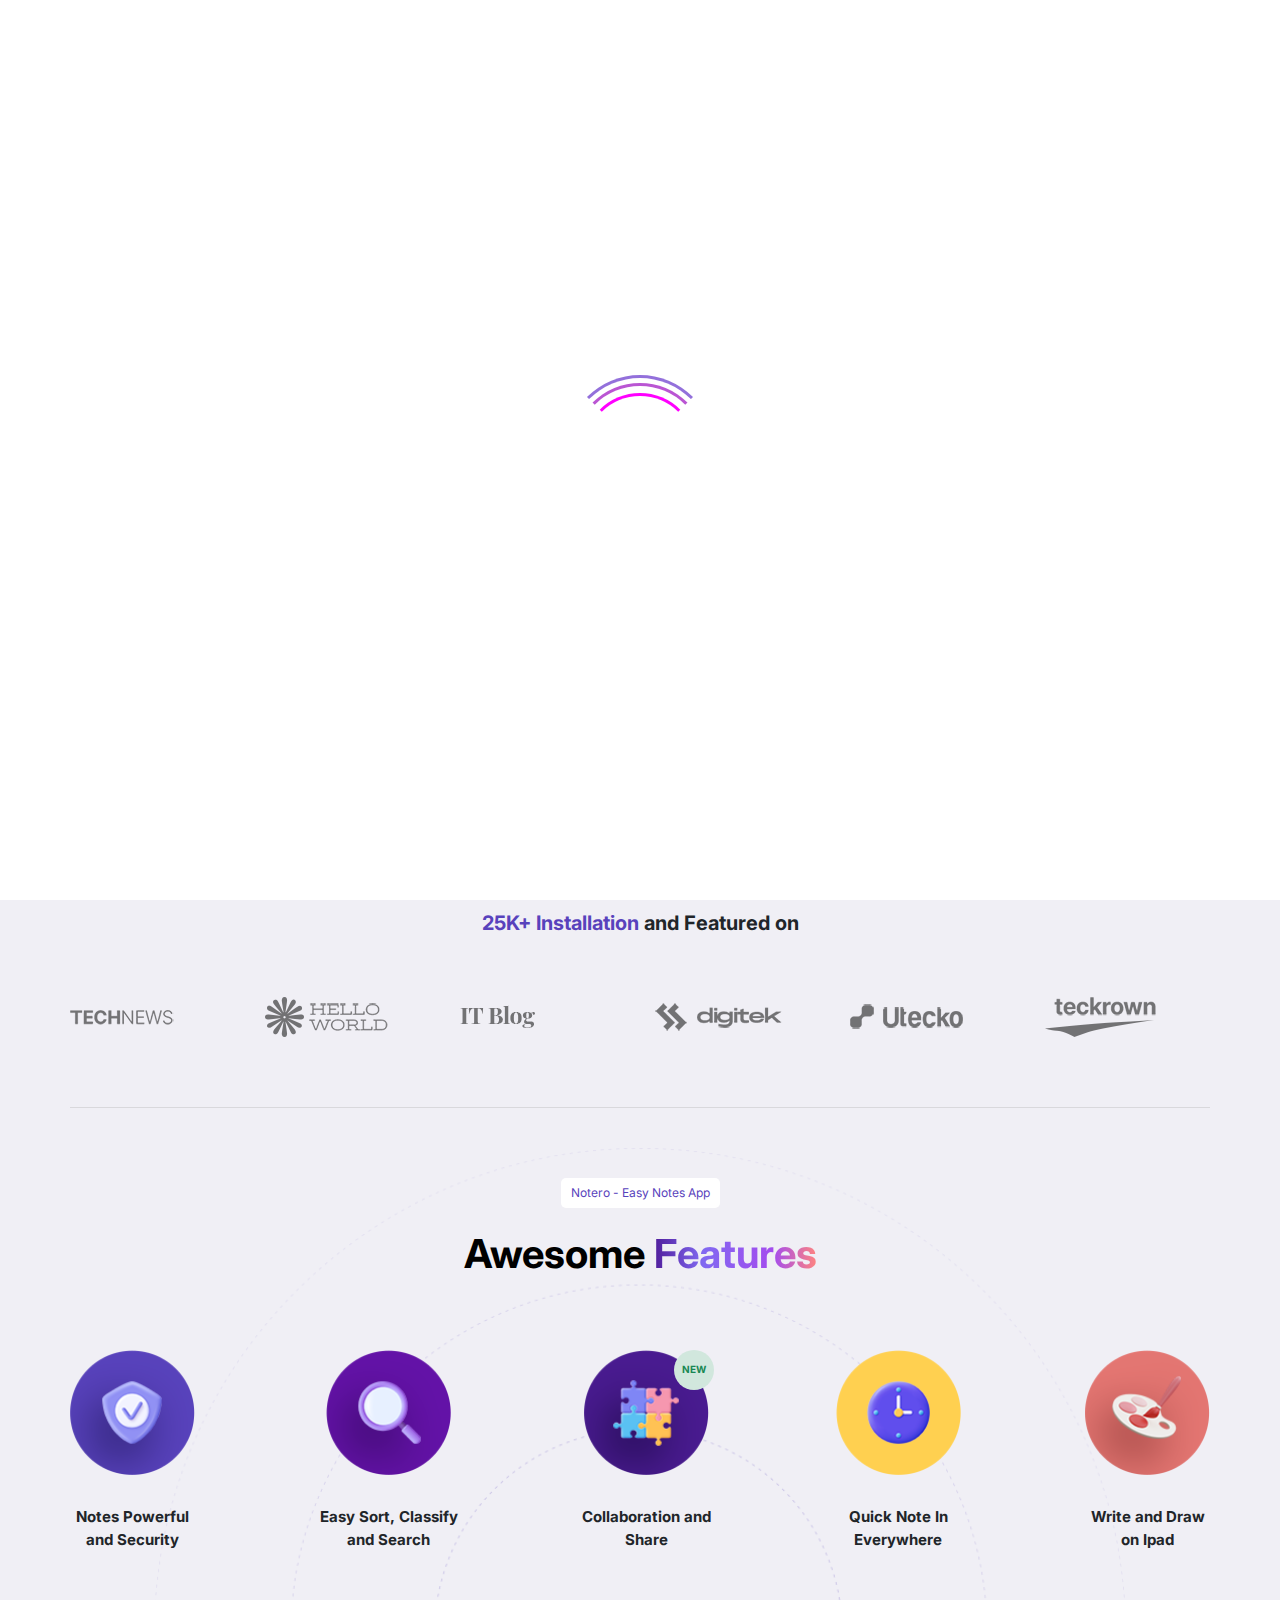
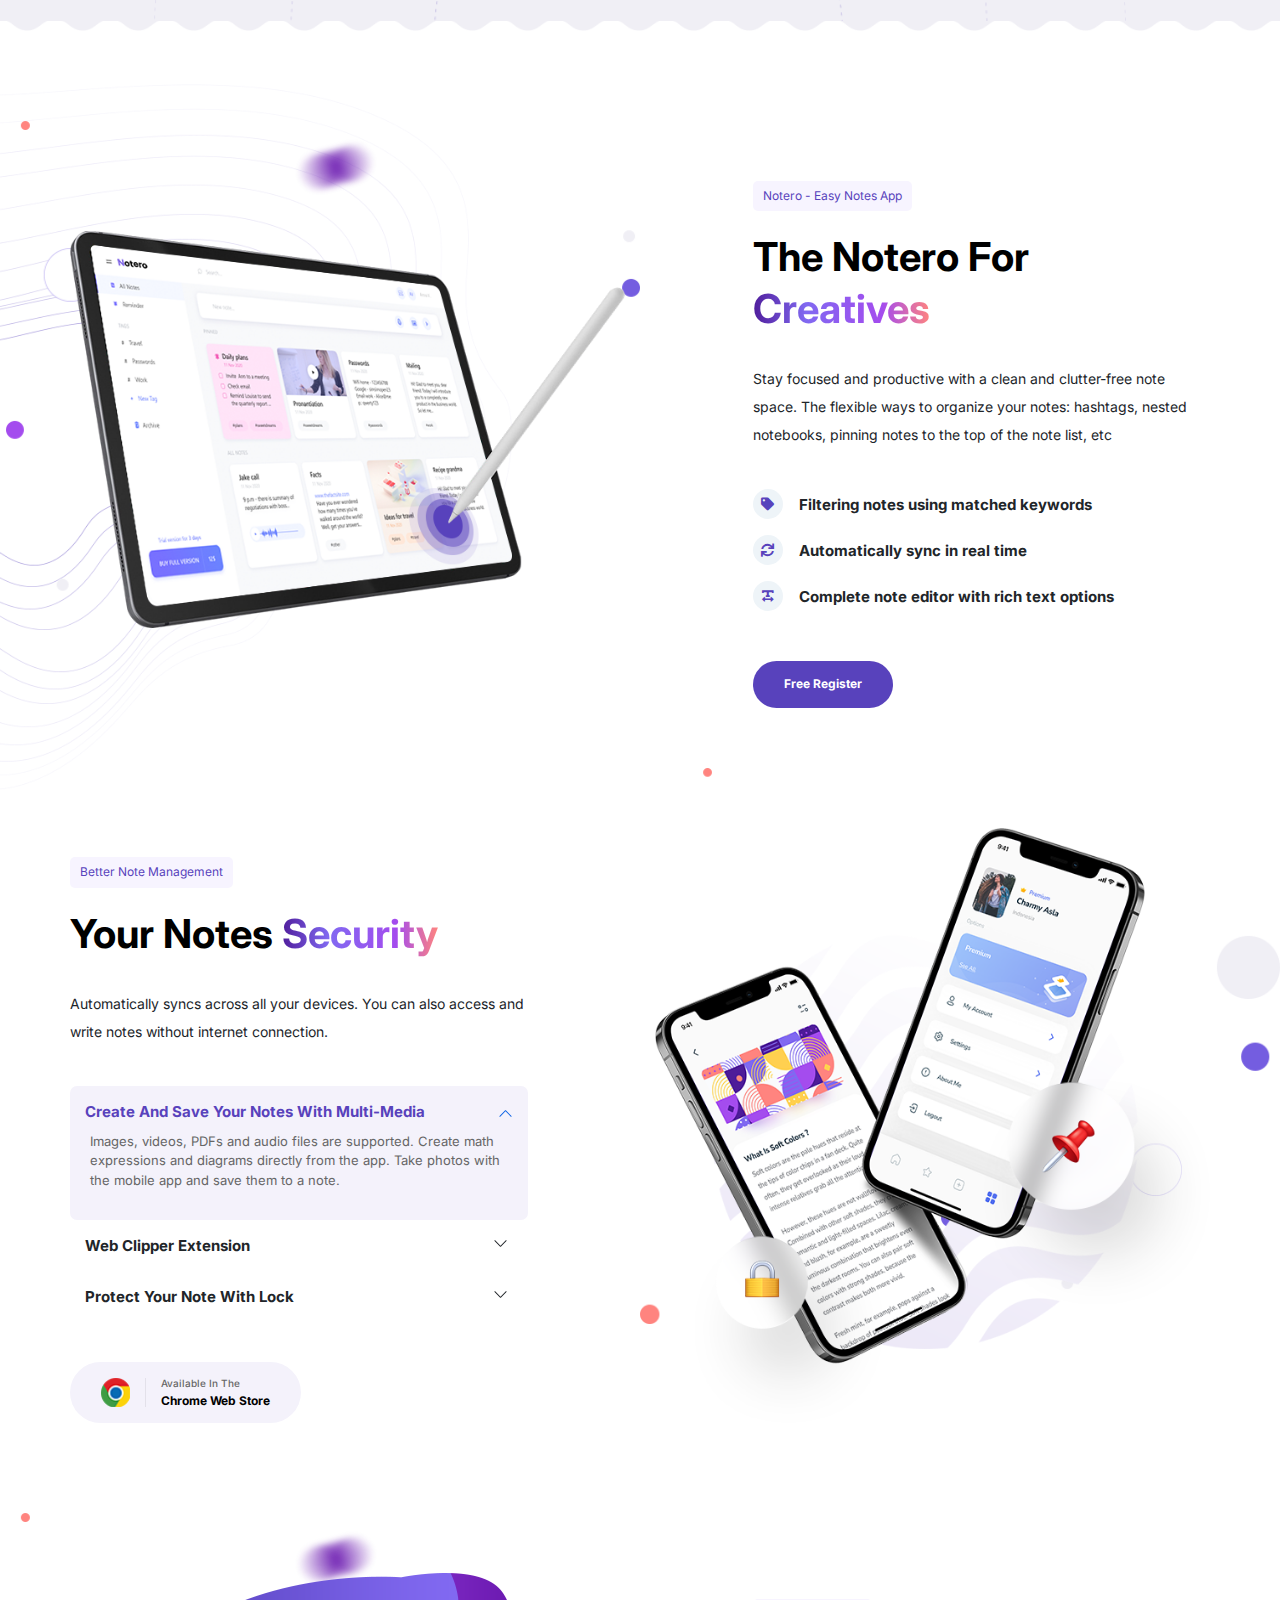
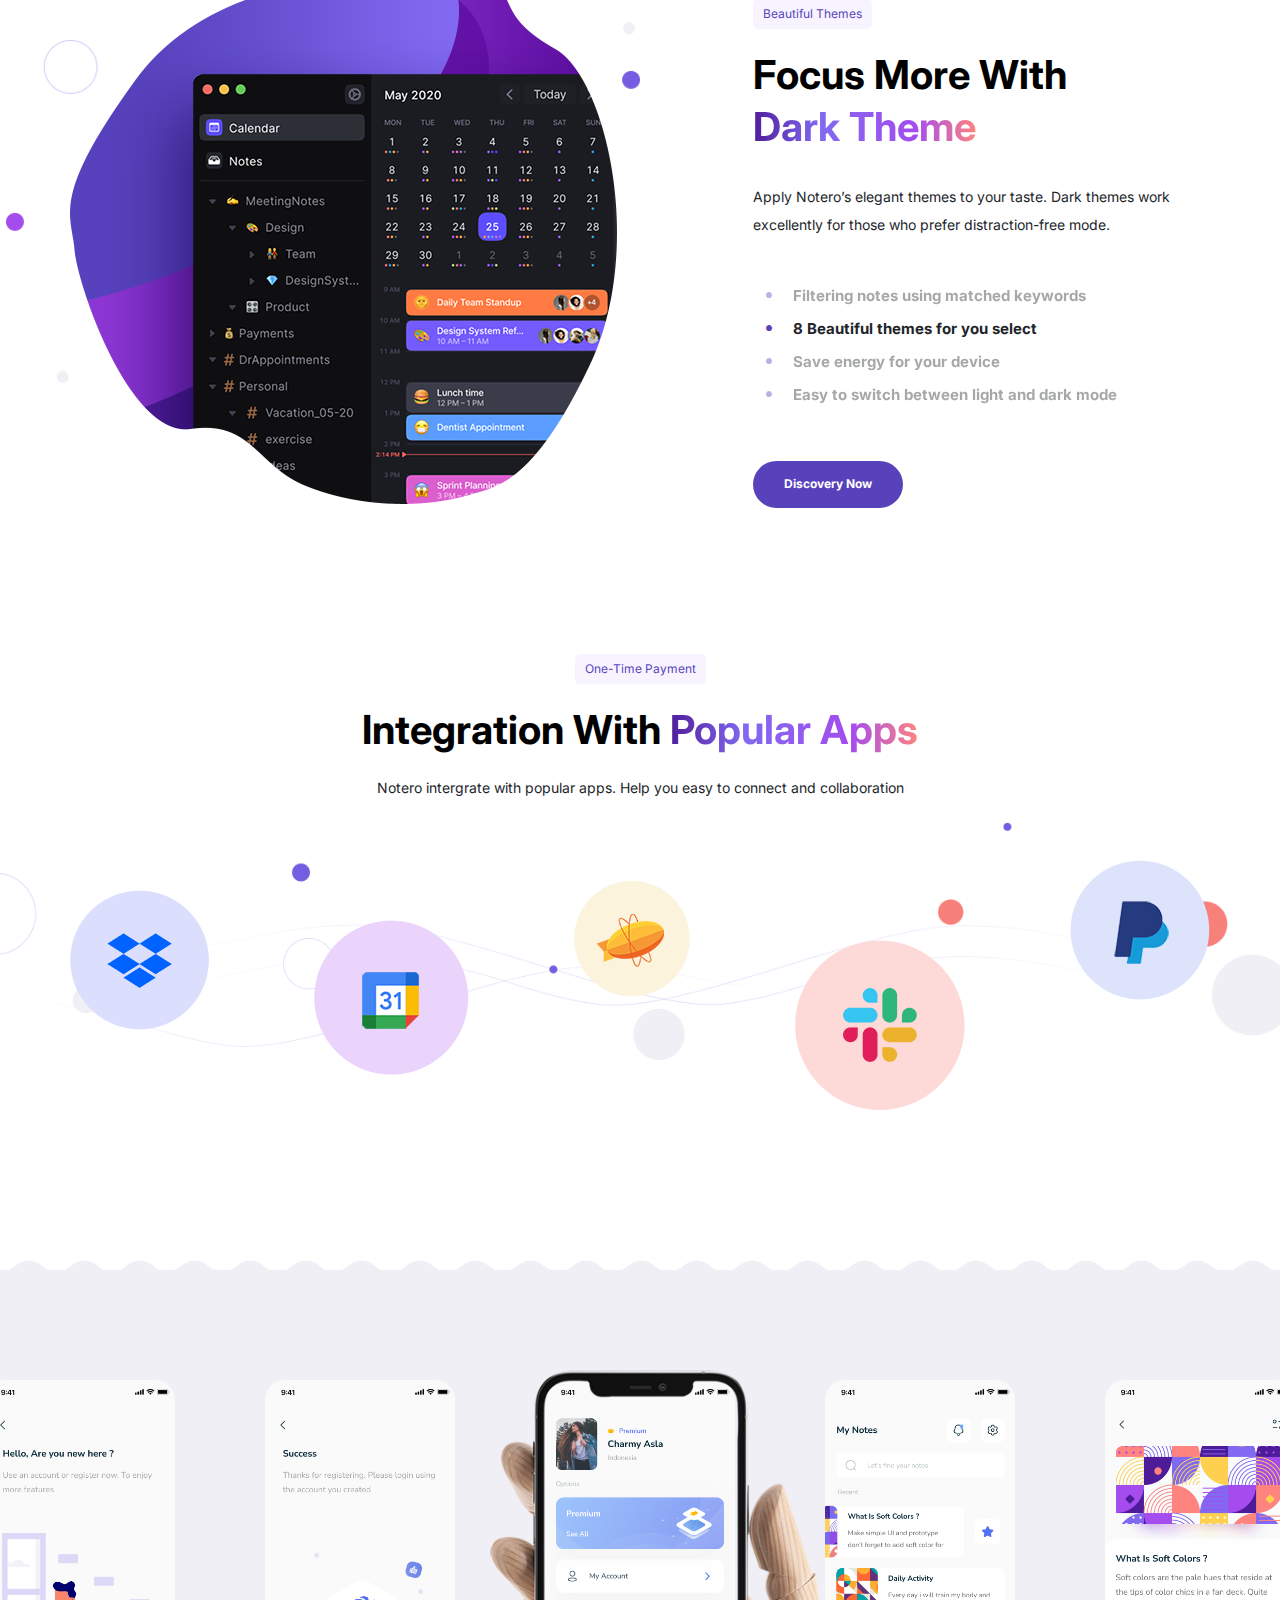
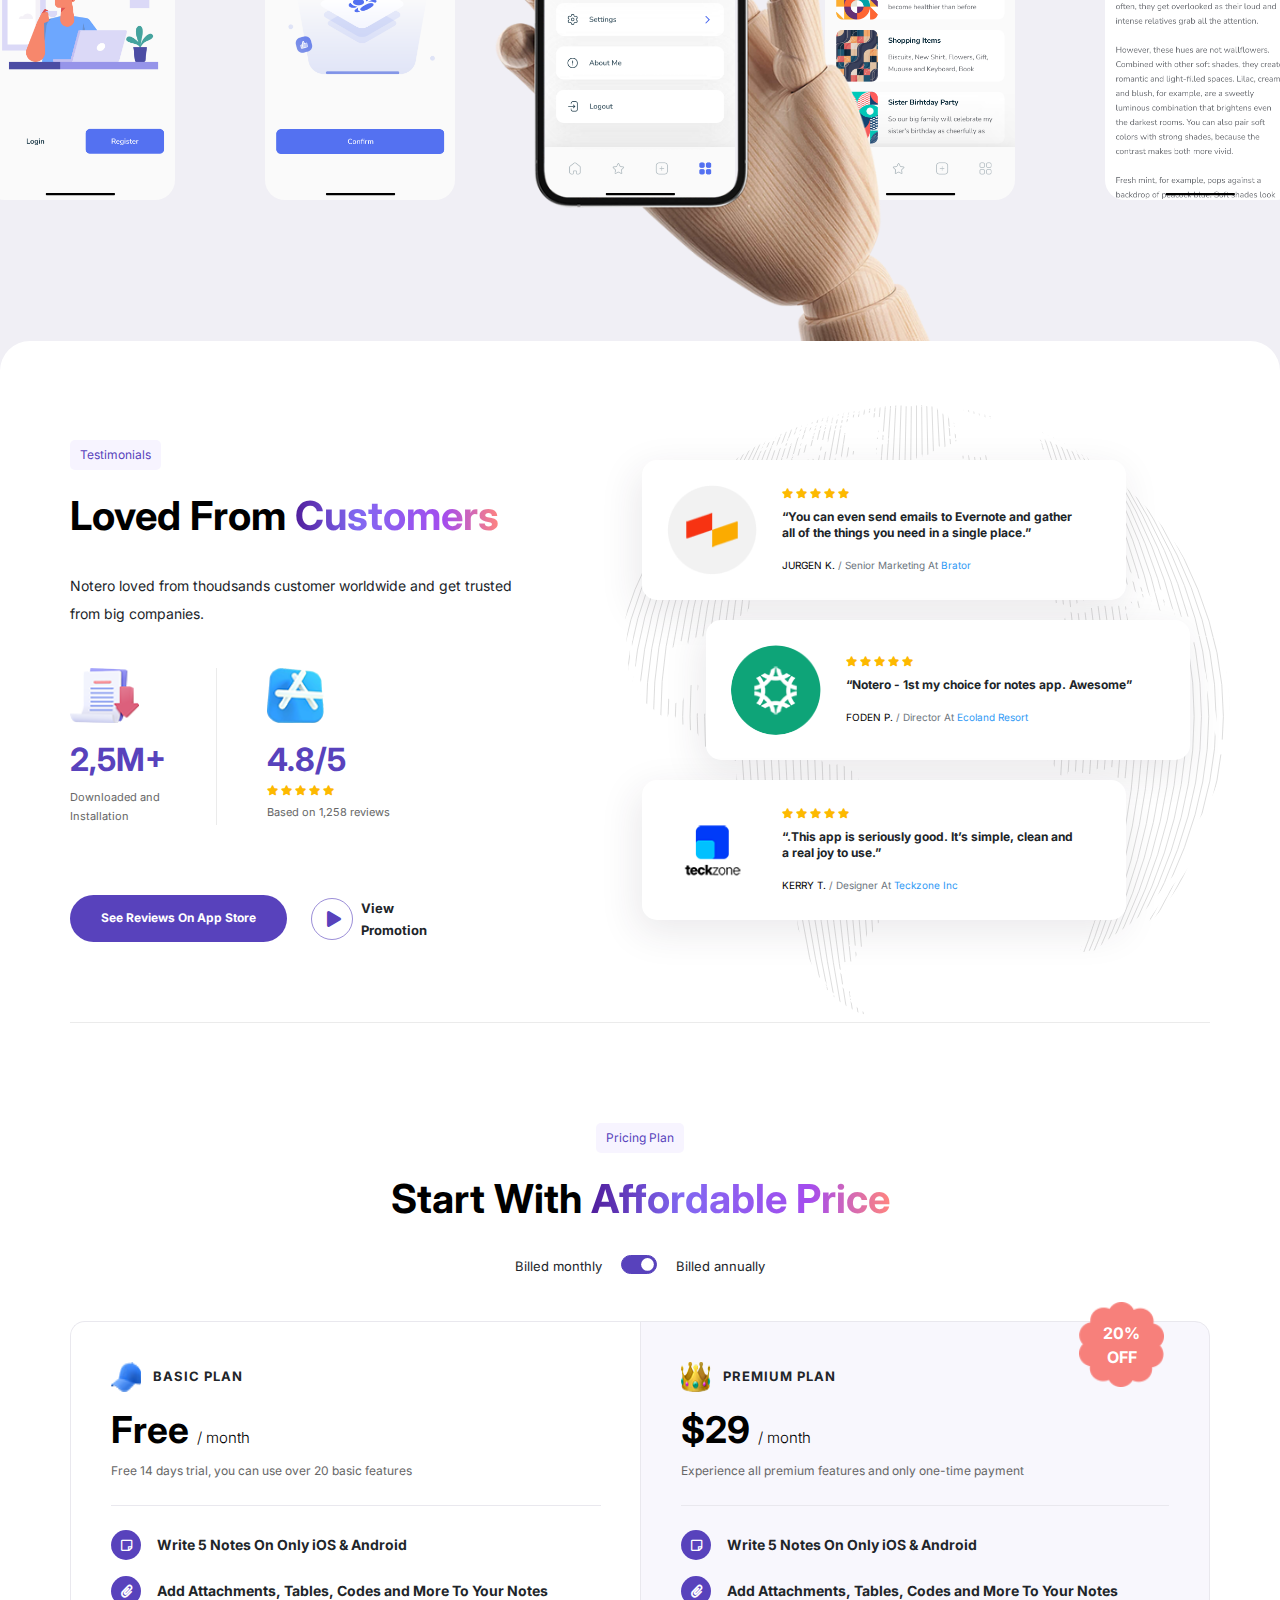
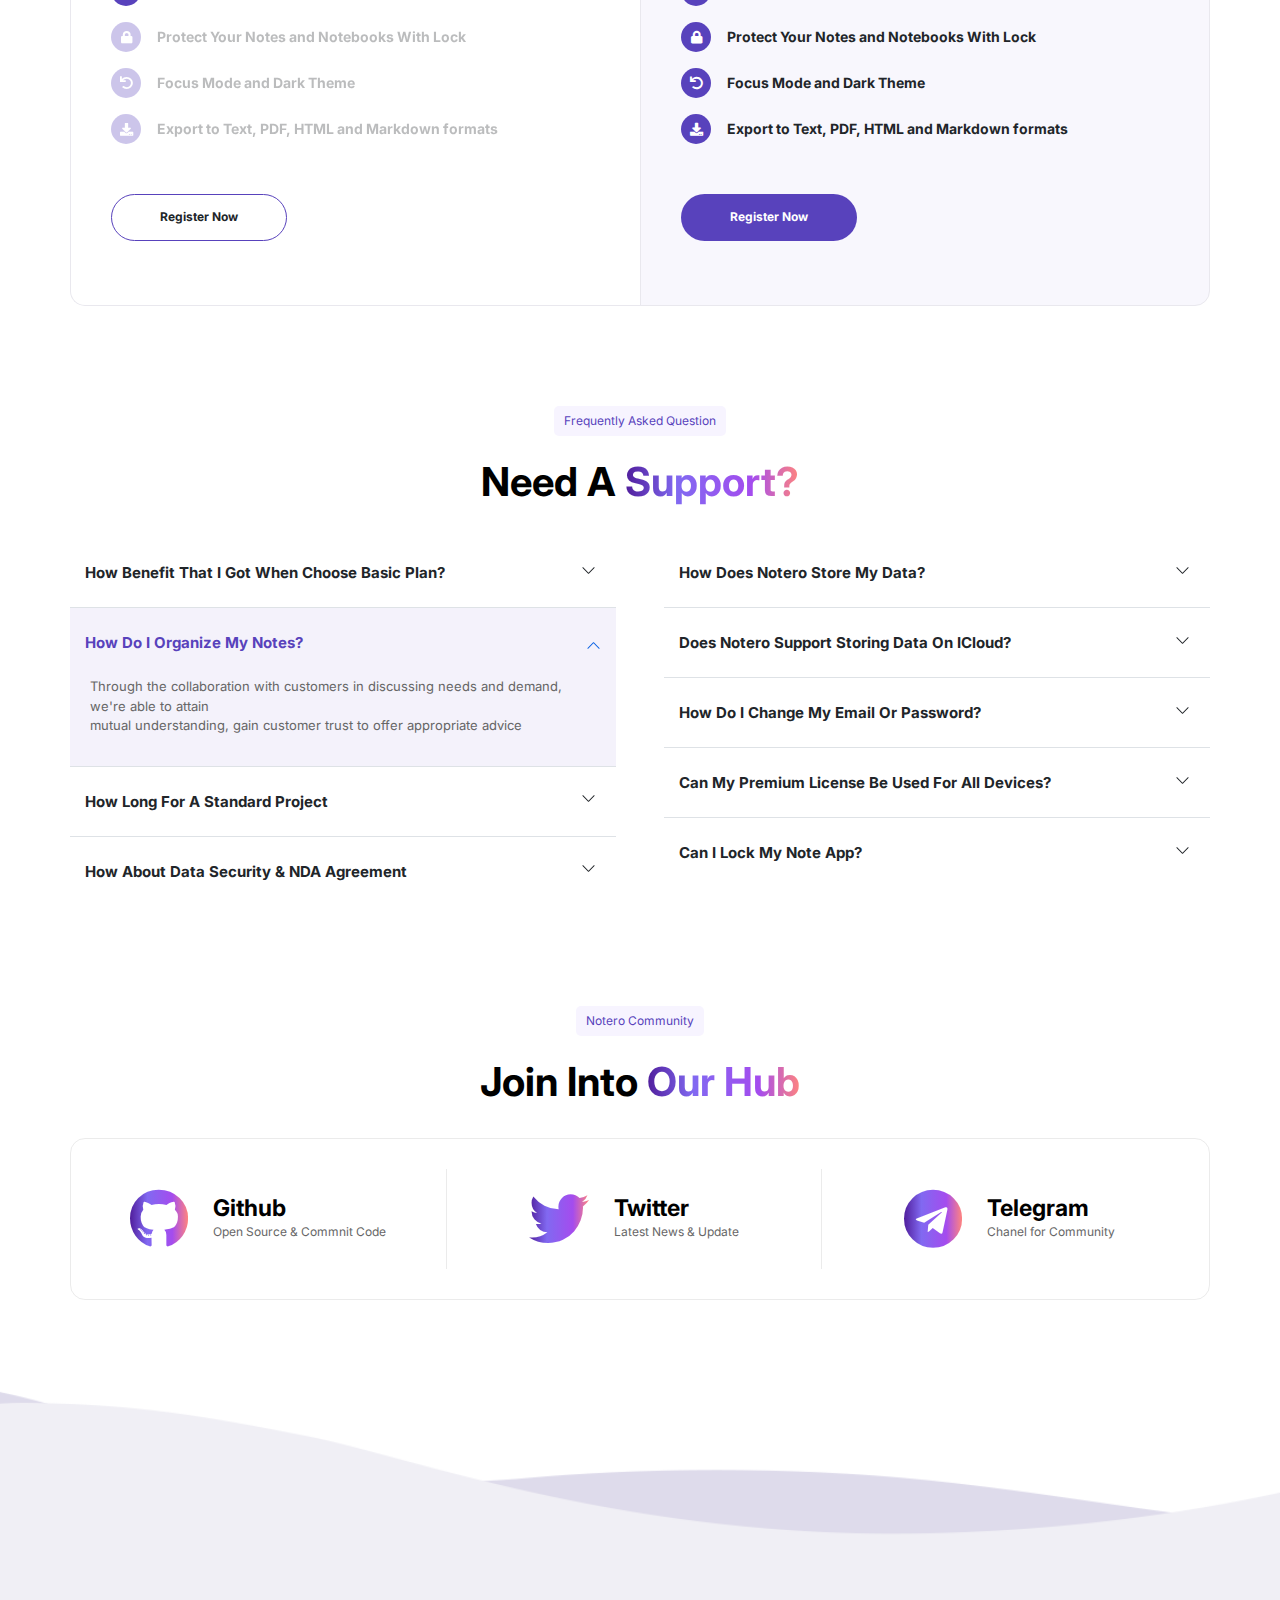
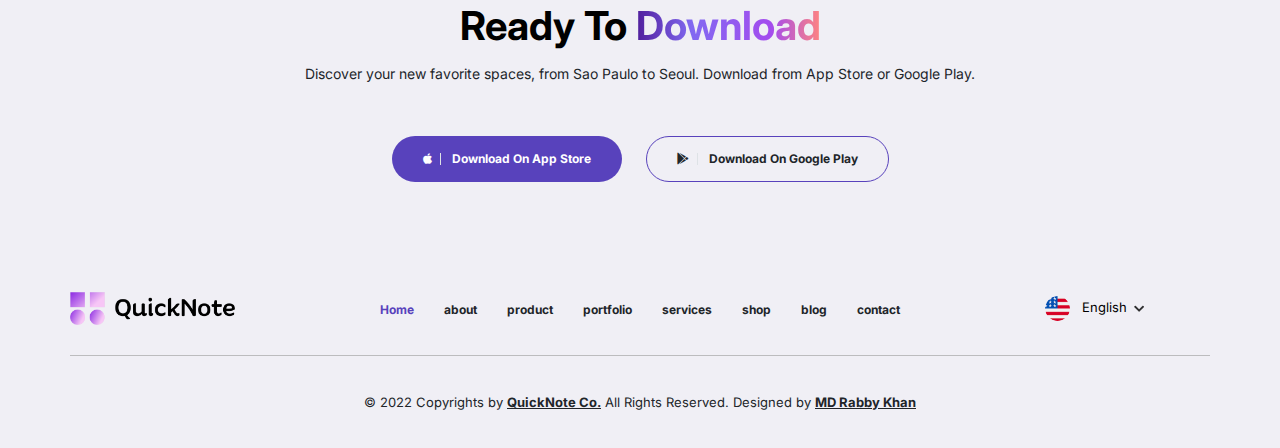
<file: index.html>
<!DOCTYPE html>
<html lang="en">

<head>
    <!-- Metas -->
    <meta charset="utf-8">
    <meta http-equiv="X-UA-Compatible" content="IE=edge" />
    <meta name="viewport" content="width=device-width, initial-scale=1, maximum-scale=1" />
    <meta name="keywords" content="HTML5 Template QuickNote Multi-Purpose themeforest" />
    <meta name="description" content="QuickNote - Multi-Purpose HTML5 Template" />
    <meta name="author" content="" />

    <!-- Title  -->
    <title>QuickNote</title>

    <!-- Favicon -->
    <link rel="shortcut icon" href="assets/img/fav.png" title="Favicon" sizes="16x16" />

    <!-- ====== bootstrap icons cdn ====== -->
    <link rel="stylesheet" href="https://cdn.jsdelivr.net/npm/bootstrap-icons@1.7.2/font/bootstrap-icons.css">

    <!-- bootstrap 5 -->
    <link rel="stylesheet" href="assets/css/lib/bootstrap.min.css">

    <!-- ====== font family ====== -->
    <link href="https://fonts.googleapis.com/css2?family=Inter:wght@100;200;300;400;500;600;700;800;900&display=swap" rel="stylesheet">

    <link rel="stylesheet" href="assets/css/lib/all.min.css" />
    <link rel="stylesheet" href="assets/css/lib/animate.css" />
    <link rel="stylesheet" href="assets/css/lib/jquery.fancybox.css" />
    <link rel="stylesheet" href="assets/css/lib/lity.css" />
    <link rel="stylesheet" href="assets/css/lib/swiper.min.css" />
    <!-- ====== global style ====== -->
    <link rel="stylesheet" href="assets/css/style.css" />
</head>

<body>

    <!-- ====== start loading page ====== -->
    <!-- <div id="preloader">
    </div> -->
    <!-- ---------- loader ---------- -->
    <!-- <div id="preloader">
        <div id="loading-wrapper" class="show">
            <div id="loading-text"> <img src="assets/img/fav.png" alt=""> </div>
            <div id="loading-content"></div>
        </div>
    </div> -->

    <div id="preloader">
        <div id="loader"></div>
    </div>

    <!-- ====== end loading page ====== -->

    <!-- ====== start top navbar ====== -->
    <div id="home" class="top-navbar style-4">
        <div class="container">
            <div class="content text-white">
                <span class="btn sm-butn bg-white py-0 px-2 me-2 fs-10px">
                    <small class="fs-10px">Special</small>
                </span>
                <img src="assets/img/icons/nav_icon/imoj_heart.png" alt="" class="icon-15">
                <span class="fs-10px op-6">Get </span>
                <small class="op-10 fs-10px">20% Discount</small>
                <span class="fs-10px op-6">Get for New Account</span>
                <a href="page-contact-5.html" class="fs-10px text-decoration-underline ms-2">Register Now</a>
            </div>
        </div>
    </div>
    <!-- ====== end top navbar ====== -->

    <!-- ====== start navbar ====== -->
    <nav class="navbar navbar-expand-lg navbar-light style-4">
        <div class="container">
            <a class="navbar-brand" href="index.html">
                <img src="assets/img/logo_lgr.png" alt="">
            </a>
            <button class="navbar-toggler" type="button" data-bs-toggle="collapse" data-bs-target="#navbarSupportedContent" aria-controls="navbarSupportedContent" aria-expanded="false" aria-label="Toggle navigation">
                <span class="navbar-toggler-icon"></span>
            </button>
            <div class="collapse navbar-collapse" id="navbarSupportedContent">
                <ul class="navbar-nav m-auto mb-2 mb-lg-0 text-uppercase">
                    <li class="nav-item">
                        <a class="nav-link active" href="#home">
                            Homes
                        </a>
                    </li>
                    
                    <li class="nav-item">
                        <a class="nav-link" href="#features">
                            Features
                        </a>
                    </li>

                    <li class="nav-item">
                        <a class="nav-link" href="#about">
                            About
                        </a>
                    </li>

                    <li class="nav-item">
                        <a class="nav-link" href="#demos">
                            Demos
                        </a>
                    </li>
                    <li class="nav-item">
                        <a class="nav-link" href="#pricing">
                            Pricing
                        </a>
                    </li>
                    <li class="nav-item">
                        <a class="nav-link" href="#ourhub">
                            <img src="assets/img/icons/nav_icon/price.png" alt="" class="icon-15 me-1">
                            Our Hub
                        </a>
                    </li>
                </ul>
                <div class="nav-side">
                    <div class="d-flex align-items-center">
                        <a href="#" class="search-icon me-4">
                            <i class="bi bi-person"></i>
                        </a>
                        <a href="page-contact-app.html" class="btn rounded-pill brd-gray hover-blue4 sm-butn fw-bold">
                            <span>Join QuickNote <i class="bi bi-arrow-right ms-1"></i> </span>
                        </a>
                    </div>
                </div>
            </div>
        </div>
    </nav>
    <!-- ====== end navbar ====== -->

    <!-- ====== start header ====== -->
    <header class="style-4">
        <div class="content">
            <div class="container">
                <div class="row gx-0">
                    <div class="col-lg-6">
                        <div class="info">
                            <small class="mb-50 title_small">Notero - Easy Notes App</small>
                            <h1 class="mb-30">Note <span> Your Everything </span> In One App </h1>
                            <p class="text">No coding required to make customizations. The live customizer <br> has everything you need.</p>
                            <div class="d-flex align-items-center mt-50">
                                <a href="https://www.apple.com/app-store/" class="btn rounded-pill bg-blue4 fw-bold text-white me-4" target="_blank">
                                    <small> <i class="fab fa-apple me-2 pe-2 border-end"></i> Download App </small>
                                </a>
                                <a href="https://youtu.be/pGbIOC83-So?t=21" data-lity class="play-btn">
                                    <span class="icon me-2">
                                        <i class="fas fa-play ms-1"></i>
                                    </span>
                                    <strong class="small">View <br> Promotion</strong>
                                </a>
                            </div>
                            <span class="mt-100 me-5">
                                <small
                                    class="icon-30 bg-gray rounded-circle color-blue4 d-inline-flex align-items-center justify-content-center me-1">
                                    <i class="fas fa-sync"></i>
                                </small>
                                <small class="text-uppercase">Free 14 Days Trial</small>
                            </span>
                            <span class="mt-100">
                                <small
                                    class="icon-30 bg-gray rounded-circle color-blue4 d-inline-flex align-items-center justify-content-center me-1">
                                    <i class="fas fa-credit-card"></i>
                                </small>
                                <small class="text-uppercase">One time payment</small>
                            </span>
                        </div>
                    </div>
                    <div class="col-lg-6">
                        <div class="img">
                            <img src="assets/img/header/header_4.png" alt="">
                        </div>
                    </div>
                </div>
            </div>
            <img src="assets/img/header/header_4_bubble.png" alt="" class="bubble">
        </div>
        <img src="assets/img/header/header_4_wave.png" alt="" class="wave">
    </header>
    <!-- ====== end header ====== -->

    <!--Contents-->
    <main>

        <!-- ====== start clients ====== -->
        <section id="features" class="clients style-4">
            <div class="container">
                <div class="text-center">
                    <h5 class="fw-bold mb-60"><span class="color-blue4">25K+ Installation</span> and Featured on</h5>
                </div>
                <div class="client-logos pb-70">
                    <div class="row align-items-center">
                        <div class="col-6 col-lg-2">
                            <a href="#" class="img d-block">
                                <img src="assets/img/logos/1.png" alt="">
                            </a>
                        </div>
                        <div class="col-6 col-lg-2">
                            <a href="#" class="img d-block">
                                <img src="assets/img/logos/2.png" alt="">
                            </a>
                        </div>
                        <div class="col-6 col-lg-2">
                            <a href="#" class="img d-block">
                                <img src="assets/img/logos/3.png" alt="">
                            </a>
                        </div>
                        <div class="col-6 col-lg-2">
                            <a href="#" class="img d-block">
                                <img src="assets/img/logos/4.png" alt="">
                            </a>
                        </div>
                        <div class="col-6 col-lg-2">
                            <a href="#" class="img d-block">
                                <img src="assets/img/logos/5.png" alt="">
                            </a>
                        </div>
                        <div class="col-6 col-lg-2">
                            <a href="#" class="img d-block">
                                <img src="assets/img/logos/6.png" alt="">
                            </a>
                        </div>
                    </div>
                </div>
            </div>
        </section>
        <!-- ====== end clients ====== -->

        <!-- ====== start features ====== -->
        <section class="features pt-70 pb-70 style-4">
            <div class="container">
                <div class="section-head text-center style-4">
                    <small class="title_small bg-white">Notero - Easy Notes App</small>
                    <h2 class="mb-70">Awesome <span> Features </span> </h2>
                </div>
                <div class="content">
                    <div class="features-card">
                        <div class="icon img-contain">
                            <img src="assets/img/icons/fe1.png" alt="">
                        </div>
                        <h6>Notes Powerful <br> and Security</h6>
                    </div>
                    <div class="features-card">
                        <div class="icon img-contain">
                            <img src="assets/img/icons/fe2.png" alt="">
                        </div>
                        <h6>Easy Sort, Classify <br> and Search</h6>
                    </div>
                    <div class="features-card">
                        <div class="icon img-contain">
                            <img src="assets/img/icons/fe3.png" alt="">
                            <span class="label icon-40 alert-success text-success rounded-circle small text-uppercase fw-bold">
                                new
                            </span>
                        </div>
                        <h6>Collaboration and <br> Share</h6>
                    </div>
                    <div class="features-card">
                        <div class="icon img-contain">
                            <img src="assets/img/icons/fe4.png" alt="">
                        </div>
                        <h6>Quick Note In <br> Everywhere</h6>
                    </div>
                    <div class="features-card">
                        <div class="icon img-contain">
                            <img src="assets/img/icons/fe5.png" alt="">
                        </div>
                        <h6>Write and Draw <br> on Ipad</h6>
                    </div>
                </div>
            </div>
            <img src="assets/img/feat_circle.png" alt="" class="img-circle">
        </section>
        <!-- ====== end features ====== -->

        <!-- ====== start about ====== -->
        <section id="about" class="about section-padding style-4">
            <div class="content frs-content">
                <div class="container">
                    <div class="row align-items-center justify-content-between">
                        <div class="col-lg-6">
                            <div class="img mb-30 mb-lg-0">
                                <img src="assets/img/about/ipad.png" alt="">
                            </div>
                        </div>
                        <div class="col-lg-5">
                            <div class="info">
                                <div class="section-head style-4">
                                    <small class="title_small">Notero - Easy Notes App</small>
                                    <h2 class="mb-30">The Notero For <span> Creatives </span> </h2>
                                </div>
                                <p class="text mb-40">
                                    Stay focused and productive with a clean and clutter-free note <br> space. The flexible ways to organize your notes: hashtags, nested notebooks, pinning notes to the top of the note list, etc
                                </p>
                                <ul>
                                    <li class="d-flex align-items-center mb-3">
                                        <small class="icon-30 bg-gray rounded-circle color-blue4 d-inline-flex align-items-center justify-content-center me-3">
                                            <i class="fas fa-tag"></i>
                                        </small>
                                        <h6 class="fw-bold">Filtering notes using matched keywords</h6>
                                    </li>
                                    <li class="d-flex align-items-center mb-3">
                                        <small class="icon-30 bg-gray rounded-circle color-blue4 d-inline-flex align-items-center justify-content-center me-3">
                                            <i class="fas fa-sync"></i>
                                        </small>
                                        <h6 class="fw-bold">Automatically sync in real time</h6>
                                    </li>
                                    <li class="d-flex align-items-center">
                                        <small class="icon-30 bg-gray rounded-circle color-blue4 d-inline-flex align-items-center justify-content-center me-3">
                                            <i class="fas fa-text-width"></i>
                                        </small>
                                        <h6 class="fw-bold">Complete note editor with rich text options</h6>
                                    </li>
                                </ul>
                                <a href="page-contact-5.html" class="btn rounded-pill bg-blue4 fw-bold text-white mt-50">
                                    <small> Free Register </small>
                                </a>
                            </div>
                        </div>
                    </div>
                </div>
                <img src="assets/img/about/about_s4_lines.png" alt="" class="lines">
                <img src="assets/img/about/about_s4_bubble.png" alt="" class="bubble">
            </div>
            <div class="content sec-content">
                <div class="container">
                    <div class="row align-items-center justify-content-between">
                        <div class="col-lg-5 order-2 order-lg-0">
                            <div class="info">
                                <div class="section-head style-4">
                                    <small class="title_small">Better Note Management</small>
                                    <h2 class="mb-30">Your Notes <span> Security </span> </h2>
                                </div>
                                <p class="text mb-40">
                                    Automatically syncs across all your devices. You can also access and write notes without internet connection.
                                </p>
                                <div class="faq style-3 style-4">
                                    <div class="accordion" id="accordionExample">
                                        <div class="accordion-item">
                                            <h2 class="accordion-header" id="heading1">
                                                <button class="accordion-button" type="button" data-bs-toggle="collapse" data-bs-target="#collapse1" aria-expanded="true" aria-controls="collapse1">
                                                    Create and Save your notes with multi-media
                                                </button>
                                            </h2>
                                            <div id="collapse1" class="accordion-collapse collapse show" aria-labelledby="heading1" data-bs-parent="#accordionExample">
                                                <div class="accordion-body">
                                                    Images, videos, PDFs and audio files are supported. Create math expressions and diagrams directly from the app. Take photos with the mobile app and save them to a note.
                                                </div>
                                            </div>
                                        </div>
                                        <div class="accordion-item">
                                            <h2 class="accordion-header" id="heading2">
                                                <button class="accordion-button collapsed" type="button" data-bs-toggle="collapse" data-bs-target="#collapse2" aria-expanded="false" aria-controls="collapse2">
                                                    Web Clipper Extension
                                                </button>
                                            </h2>
                                            <div id="collapse2" class="accordion-collapse collapse" aria-labelledby="heading2" data-bs-parent="#accordionExample">
                                                <div class="accordion-body">
                                                    Images, videos, PDFs and audio files are supported. Create math expressions and diagrams directly from the app. Take photos with the mobile app and save them to a note.
                                                </div>
                                            </div>
                                        </div>
                                        <div class="accordion-item">
                                            <h2 class="accordion-header" id="heading3">
                                                <button class="accordion-button collapsed" type="button" data-bs-toggle="collapse" data-bs-target="#collapse3" aria-expanded="false" aria-controls="collapse3">
                                                    Protect your note with lock
                                                </button>
                                            </h2>
                                            <div id="collapse3" class="accordion-collapse collapse" aria-labelledby="heading3" data-bs-parent="#accordionExample">
                                                <div class="accordion-body">
                                                    Images, videos, PDFs and audio files are supported. Create math expressions and diagrams directly from the app. Take photos with the mobile app and save them to a note.
                                                </div>
                                            </div>
                                        </div>
                                    </div>
                                </div>
                                <a href="https://chrome.google.com/webstore/category/extensions" class="btn btn-img mt-40 rounded-pill" target="_blank">
                                    <div class="icon img-contain">
                                        <img src="assets/img/icons/chrome_icon.png" alt="">
                                    </div>
                                    <div class="inf">
                                        <small> Available in the </small>
                                        <h6>Chrome Web Store</h6>
                                    </div>
                                </a>
                            </div>
                        </div>
                        <div class="col-lg-6 order-0 order-lg-2">
                            <div class="img mb-30 mb-lg-0">
                                <img src="assets/img/about/2mobiles.png" alt="">
                            </div>
                        </div>
                    </div>
                </div>
                <img src="assets/img/about/about_s4_bubble2.png" alt="" class="bubble2">
            </div>
            <div class="content trd-content">
                <div class="container">
                    <div class="row align-items-center justify-content-between">
                        <div class="col-lg-6">
                            <div class="img mb-30 mb-lg-0">
                                <img src="assets/img/about/about_s4_img3.png" alt="">
                            </div>
                        </div>
                        <div class="col-lg-5">
                            <div class="info">
                                <div class="section-head style-4">
                                    <small class="title_small">Beautiful Themes</small>
                                    <h2 class="mb-30">Focus More With <span> Dark Theme </span> </h2>
                                </div>
                                <p class="text mb-40">
                                    Apply Notero’s elegant themes to your taste. Dark themes work excellently for those who prefer distraction-free mode.
                                </p>
                                <ul>
                                    <li class="d-flex align-items-center op-4">
                                        <i class="bi bi-dot fs-2 me-2 lh-1 color-blue4"></i>
                                        <h6 class="fw-bold">Filtering notes using matched keywords</h6>
                                    </li>
                                    <li class="d-flex align-items-center">
                                        <i class="bi bi-dot fs-2 me-2 lh-1 color-blue4"></i>
                                        <h6 class="fw-bold">8 Beautiful themes for you select</h6>
                                    </li>
                                    <li class="d-flex align-items-center op-4">
                                        <i class="bi bi-dot fs-2 me-2 lh-1 color-blue4"></i>
                                        <h6 class="fw-bold">Save energy for your device</h6>
                                    </li>
                                    <li class="d-flex align-items-center op-4">
                                        <i class="bi bi-dot fs-2 me-2 lh-1 color-blue4"></i>
                                        <h6 class="fw-bold">Easy to switch between light and dark mode</h6>
                                    </li>
                                </ul>
                                <a href="page-services-5.html" class="btn rounded-pill bg-blue4 fw-bold text-white mt-50">
                                    <small> Discovery Now </small>
                                </a>
                            </div>
                        </div>
                    </div>
                </div>
                <img src="assets/img/about/about_s4_bubble.png" alt="" class="bubble">
            </div>
            <div class="integration pt-60">
                <div class="section-head text-center style-4">
                    <small class="title_small">One-Time Payment</small>
                    <h2 class="mb-20">Integration With <span> Popular Apps </span> </h2>
                    <p>Notero intergrate with popular apps. Help you easy to connect and collaboration</p>
                </div>
                <div class="container">
                    <div class="content">
                        <div class="img">
                            <img src="assets/img/about/intg1.png" alt="" class="mt-30">
                        </div>
                        <div class="img">
                            <img src="assets/img/about/intg5.png" alt="" class="mt-60">
                        </div>
                        <div class="img">
                            <img src="assets/img/about/intg4.png" alt="" class="mt-20">
                        </div>
                        <div class="img">
                            <img src="assets/img/about/intg3.png" alt="" class="mt-80">
                        </div>
                        <div class="img">
                            <img src="assets/img/about/intg2.png" alt="">
                        </div>
                    </div>
                </div>
                <img src="assets/img/about/intg_back.png" alt="" class="intg-back">
            </div>
            <img src="assets/img/about/about_s4_wave.png" alt="" class="top-wave">
            <img src="assets/img/about/about_s4_wave.png" alt="" class="bottom-wave">
        </section>
        <!-- ====== end about ====== -->

        <!-- ====== start screenshots  ====== -->
        <div id="demos" class="screenshots style-4">
            <div class="screenshots-slider style-4">
                <div class="swiper-container">
                    <div class="swiper-wrapper">
                        <div class="swiper-slide">
                            <div class="img">
                                <img src="assets/img/screenshots/1.png" alt="">
                            </div>
                        </div>
                        <div class="swiper-slide">
                            <div class="img">
                                <img src="assets/img/screenshots/2.png" alt="">
                            </div>
                        </div>
                        <div class="swiper-slide">
                            <div class="img">
                                <img src="assets/img/screenshots/3.jpg" alt="">
                            </div>
                        </div>
                        <div class="swiper-slide">
                            <div class="img">
                                <img src="assets/img/screenshots/4.png" alt="">
                            </div>
                        </div>
                        <div class="swiper-slide">
                            <div class="img">
                                <img src="assets/img/screenshots/5.png" alt="">
                            </div>
                        </div>
                    </div>
                </div>
            </div>
            <img src="assets/img/screenshots/hand.png" alt="" class="mob-hand">
        </div>
        <!-- ====== end screenshots  ====== -->

        <!-- ====== start testimonials ====== -->
        <section class="testimonials style-4 pt-70">
            <div class="container">
                <div class="content">
                    <div class="row">
                        <div class="col-lg-5">
                            <div class="section-head style-4">
                                <small class="title_small">Testimonials</small>
                                <h2 class="mb-30">Loved From <span> Customers </span> </h2>
                            </div>
                            <p class="text mb-40">
                                Notero loved from thoudsands customer worldwide and get trusted from big companies.
                            </p>
                            <div class="numbs">
                                <div class="num-card">
                                    <div class="icon img-contain">
                                        <img src="assets/img/icons/testi_s4_ic1.png" alt="">
                                    </div>
                                    <h2>2,5M+</h2>
                                    <p>Downloaded and <br> Installation</p>
                                </div>
                                <div class="num-card">
                                    <div class="icon img-contain">
                                        <img src="assets/img/icons/testi_s4_ic2.png" alt="">
                                    </div>
                                    <h2>4.8/5</h2>
                                    <div class="stars">
                                        <i class="fas fa-star"></i>
                                        <i class="fas fa-star"></i>
                                        <i class="fas fa-star"></i>
                                        <i class="fas fa-star"></i>
                                        <i class="fas fa-star"></i>
                                    </div>
                                    <p>Based on 1,258 reviews</p>
                                </div>
                            </div>
                            <div class="d-flex align-items-center mt-70">
                                <a href="https://www.apple.com/app-store/" class="btn rounded-pill bg-blue4 fw-bold text-white me-4" target="_blank">
                                    <small> See Reviews On App Store </small>
                                </a>
                                <a href="https://youtu.be/pGbIOC83-So?t=21" data-lity class="play-btn">
                                    <span class="icon me-2">
                                        <i class="fas fa-play ms-1"></i>
                                    </span>
                                    <strong class="small">View <br> Promotion</strong>
                                </a>
                            </div>
                        </div>
                        <div class="col-lg-7">
                            <div class="testi-cards">
                                <div class="client_card">
                                    <div class="user_img">
                                        <img src="assets/img/testimonials/user4.png" alt="">
                                    </div>
                                    <div class="inf_content">
                                        <div class="stars mb-2">
                                            <i class="fas fa-star"></i>
                                            <i class="fas fa-star"></i>
                                            <i class="fas fa-star"></i>
                                            <i class="fas fa-star"></i>
                                            <i class="fas fa-star"></i>
                                        </div>
                                        <h6>
                                            “You can even send emails to Evernote and gather <br> all of the things you need in a single place.”
                                        </h6>
                                        <p>jurgen k. <span class="text-muted"> /  Senior Marketing at <span>Brator</span> </span>
                                        </p>
                                    </div>
                                </div>
                                <div class="client_card">
                                    <div class="user_img">
                                        <img src="assets/img/testimonials/user5.png" alt="">
                                    </div>
                                    <div class="inf_content">
                                        <div class="stars mb-2">
                                            <i class="fas fa-star"></i>
                                            <i class="fas fa-star"></i>
                                            <i class="fas fa-star"></i>
                                            <i class="fas fa-star"></i>
                                            <i class="fas fa-star"></i>
                                        </div>
                                        <h6>
                                            “Notero - 1st my choice for notes app. Awesome”
                                        </h6>
                                        <p>foden p. <span class="text-muted"> /  Director at <span>Ecoland Resort</span> </span>
                                        </p>
                                    </div>
                                </div>
                                <div class="client_card">
                                    <div class="user_img">
                                        <img src="assets/img/testimonials/user6.png" alt="">
                                    </div>
                                    <div class="inf_content">
                                        <div class="stars mb-2">
                                            <i class="fas fa-star"></i>
                                            <i class="fas fa-star"></i>
                                            <i class="fas fa-star"></i>
                                            <i class="fas fa-star"></i>
                                            <i class="fas fa-star"></i>
                                        </div>
                                        <h6>
                                            “.This app is seriously good. It’s simple, clean and <br> a real joy to use.” </h6>
                                        <p>Kerry T. <span class="text-muted"> /  Designer at <span>Teckzone Inc</span> </span>
                                        </p>
                                    </div>
                                </div>
                                <img src="assets/img/contact_globe.svg" alt="" class="testi-globe">
                            </div>
                        </div>
                    </div>
                </div>
            </div>
        </section>
        <!-- ====== end testimonials ====== -->

        <!-- ====== start pricing ====== -->
        <section id="pricing" class="pricing section-padding style-4 pb-50">
            <div class="container">
                <div class="section-head text-center style-4">
                    <small class="title_small">Pricing Plan</small>
                    <h2 class="mb-30"> Start With <span> Affordable Price </span> </h2>
                </div>
                <div class="content">
                    <div class="toggle_switch d-flex align-items-center justify-content-center mb-40">
                        <div class="form-check form-switch p-0">
                            <label class="form-check-label" for="flexSwitchCheckDefault"><small>Billed
                                    monthly</small></label>
                            <input class="form-check-input float-none bg-blue4" type="checkbox" id="flexSwitchCheckDefault" checked>
                            <label class="form-check-label" for="flexSwitchCheckDefault"><small>Billed
                                    annually</small></label>
                        </div>
                    </div>
                    <div class="row gx-0">
                        <div class="col-lg-6">
                            <div class="price-card">
                                <div class="price-header pb-4">
                                    <h6> <img src="assets/img/icons/price_s4_1.png" alt="" class="icon"> basic Plan </h6>
                                    <h2>Free <small> / month</small></h2>
                                    <p>Free 14 days trial, you can use over 20 basic features</p>
                                </div>
                                <div class="price-body py-4">
                                    <ul>
                                        <li class="d-flex align-items-center mb-3">
                                            <small class="icon-30 bg-blue4 rounded-circle text-white d-inline-flex align-items-center justify-content-center me-3 flex-shrink-0">
                                                <i class="far fa-sticky-note"></i>
                                            </small>
                                            <p class="fw-bold">Write 5 Notes On Only iOS & Android</p>
                                        </li>
                                        <li class="d-flex align-items-center mb-3">
                                            <small class="icon-30 bg-blue4 rounded-circle text-white d-inline-flex align-items-center justify-content-center me-3 flex-shrink-0">
                                                <i class="fas fa-paperclip"></i>
                                            </small>
                                            <p class="fw-bold">Add Attachments, Tables, Codes and More To Your Notes</p>
                                        </li>
                                        <li class="d-flex align-items-center mb-3 op-3">
                                            <small class="icon-30 bg-blue4 rounded-circle text-white d-inline-flex align-items-center justify-content-center me-3 flex-shrink-0">
                                                <i class="fas fa-lock"></i>
                                            </small>
                                            <p class="fw-bold">Protect Your Notes and Notebooks With Lock</p>
                                        </li>
                                        <li class="d-flex align-items-center mb-3 op-3">
                                            <small class="icon-30 bg-blue4 rounded-circle text-white d-inline-flex align-items-center justify-content-center me-3 flex-shrink-0">
                                                <i class="fas fa-undo"></i>
                                            </small>
                                            <p class="fw-bold">Focus Mode and Dark Theme</p>
                                        </li>
                                        <li class="d-flex align-items-center op-3">
                                            <small class="icon-30 bg-blue4 rounded-circle text-white d-inline-flex align-items-center justify-content-center me-3 flex-shrink-0">
                                                <i class="fas fa-download"></i>
                                            </small>
                                            <p class="fw-bold">Export to Text, PDF, HTML and Markdown formats</p>
                                        </li>
                                    </ul>
                                    <a href="page-contact-5.html" class="btn rounded-pill hover-blue4 fw-bold mt-50 px-5 border-blue4">
                                        <small>Register Now </small>
                                    </a>
                                </div>
                            </div>
                        </div>
                        <div class="col-lg-6">
                            <div class="price-card">
                                <div class="price-header pb-4">
                                    <h6> <img src="assets/img/icons/price_s4_2.png" alt="" class="icon"> premium Plan </h6>
                                    <h2>$29 <small> / month</small></h2>
                                    <p>Experience all premium features and only one-time payment</p>
                                </div>
                                <div class="price-body py-4">
                                    <ul>
                                        <li class="d-flex align-items-center mb-3">
                                            <small class="icon-30 bg-blue4 rounded-circle text-white d-inline-flex align-items-center justify-content-center me-3 flex-shrink-0">
                                                <i class="far fa-sticky-note"></i>
                                            </small>
                                            <p class="fw-bold">Write 5 Notes On Only iOS & Android</p>
                                        </li>
                                        <li class="d-flex align-items-center mb-3">
                                            <small class="icon-30 bg-blue4 rounded-circle text-white d-inline-flex align-items-center justify-content-center me-3 flex-shrink-0">
                                                <i class="fas fa-paperclip"></i>
                                            </small>
                                            <p class="fw-bold">Add Attachments, Tables, Codes and More To Your Notes</p>
                                        </li>
                                        <li class="d-flex align-items-center mb-3">
                                            <small class="icon-30 bg-blue4 rounded-circle text-white d-inline-flex align-items-center justify-content-center me-3 flex-shrink-0">
                                                <i class="fas fa-lock"></i>
                                            </small>
                                            <p class="fw-bold">Protect Your Notes and Notebooks With Lock</p>
                                        </li>
                                        <li class="d-flex align-items-center mb-3">
                                            <small class="icon-30 bg-blue4 rounded-circle text-white d-inline-flex align-items-center justify-content-center me-3 flex-shrink-0">
                                                <i class="fas fa-undo"></i>
                                            </small>
                                            <p class="fw-bold">Focus Mode and Dark Theme</p>
                                        </li>
                                        <li class="d-flex align-items-center">
                                            <small class="icon-30 bg-blue4 rounded-circle text-white d-inline-flex align-items-center justify-content-center me-3 flex-shrink-0">
                                                <i class="fas fa-download"></i>
                                            </small>
                                            <p class="fw-bold">Export to Text, PDF, HTML and Markdown formats</p>
                                        </li>
                                    </ul>
                                    <a href="page-contact-5.html" class="btn rounded-pill bg-blue4 fw-bold text-white px-5 mt-50">
                                        <small>Register Now </small>
                                    </a>
                                </div>
                                <div class="off">
                                    <span>
                                        20% <br> off
                                    </span>
                                </div>
                            </div>
                        </div>
                    </div>
                </div>
            </div>
        </section>
        <!-- ====== end pricing ====== -->

        <!-- ====== start faq ====== -->
        <section class="faq section-padding style-4 pt-50">
            <div class="container">
                <div class="section-head text-center style-4">
                    <small class="title_small">Frequently Asked Question</small>
                    <h2 class="mb-30"> Need A <span> Support? </span> </h2>
                </div>
                <div class="content">
                    <div class="faq style-3 style-4">
                        <div class="accordion" id="accordionSt4">
                            <div class="row gx-5">
                                <div class="col-lg-6">
                                    <div class="accordion-item border-bottom rounded-0">
                                        <h2 class="accordion-header" id="heading11">
                                            <button class="accordion-button collapsed rounded-0 py-4" type="button" data-bs-toggle="collapse" data-bs-target="#collapse11" aria-expanded="true" aria-controls="collapse11">
                                                How Benefit That I Got When Choose Basic Plan?
                                            </button>
                                        </h2>
                                        <div id="collapse11" class="accordion-collapse collapse rounded-0" aria-labelledby="heading11" data-bs-parent="#accordionSt4">
                                            <div class="accordion-body">
                                                Through the collaboration with customers in discussing needs and demand, we're able to attain <br> mutual understanding, gain customer trust to offer appropriate advice
                                            </div>
                                        </div>
                                    </div>
                                    <div class="accordion-item border-bottom rounded-0">
                                        <h2 class="accordion-header" id="heading12">
                                            <button class="accordion-button py-4" type="button" data-bs-toggle="collapse" data-bs-target="#collapse12" aria-expanded="false" aria-controls="collapse12">
                                                How Do I Organize My Notes?
                                            </button>
                                        </h2>
                                        <div id="collapse12" class="accordion-collapse collapse show rounded-0" aria-labelledby="heading12" data-bs-parent="#accordionSt4">
                                            <div class="accordion-body">
                                                Through the collaboration with customers in discussing needs and demand, we're able to attain <br> mutual understanding, gain customer trust to offer appropriate advice
                                            </div>
                                        </div>
                                    </div>
                                    <div class="accordion-item border-bottom rounded-0">
                                        <h2 class="accordion-header" id="heading13">
                                            <button class="accordion-button collapsed py-4" type="button" data-bs-toggle="collapse" data-bs-target="#collapse13" aria-expanded="false" aria-controls="collapse13">
                                                How Long For A Standard Project
                                            </button>
                                        </h2>
                                        <div id="collapse13" class="accordion-collapse collapse rounded-0" aria-labelledby="heading13" data-bs-parent="#accordionSt4">
                                            <div class="accordion-body">
                                                Through the collaboration with customers in discussing needs and demand, we're able to attain <br> mutual understanding, gain customer trust to offer appropriate advice
                                            </div>
                                        </div>
                                    </div>
                                    <div class="accordion-item border-0 rounded-0">
                                        <h2 class="accordion-header" id="heading4">
                                            <button class="accordion-button collapsed rounded-0 py-4" type="button" data-bs-toggle="collapse" data-bs-target="#collapse4" aria-expanded="true" aria-controls="collapse4">
                                                How About Data Security & NDA Agreement
                                            </button>
                                        </h2>
                                        <div id="collapse4" class="accordion-collapse collapse rounded-0" aria-labelledby="heading4" data-bs-parent="#accordionSt4">
                                            <div class="accordion-body">
                                                Through the collaboration with customers in discussing needs and demand, we're able to attain <br> mutual understanding, gain customer trust to offer appropriate advice
                                            </div>
                                        </div>
                                    </div>
                                </div>
                                <div class="col-lg-6">
                                    <div class="accordion-item border-bottom rounded-0">
                                        <h2 class="accordion-header" id="heading5">
                                            <button class="accordion-button collapsed rounded-0 py-4" type="button" data-bs-toggle="collapse" data-bs-target="#collapse5" aria-expanded="true" aria-controls="collapse5">
                                                How Does Notero Store My Data?
                                            </button>
                                        </h2>
                                        <div id="collapse5" class="accordion-collapse collapse rounded-0" aria-labelledby="heading5" data-bs-parent="#accordionSt4">
                                            <div class="accordion-body">
                                                Through the collaboration with customers in discussing needs and demand, we're able to attain <br> mutual understanding, gain customer trust to offer appropriate advice
                                            </div>
                                        </div>
                                    </div>
                                    <div class="accordion-item border-bottom rounded-0">
                                        <h2 class="accordion-header" id="heading6">
                                            <button class="accordion-button collapsed py-4" type="button" data-bs-toggle="collapse" data-bs-target="#collapse6" aria-expanded="false" aria-controls="collapse6">
                                                Does Notero Support Storing Data on iCloud?
                                            </button>
                                        </h2>
                                        <div id="collapse6" class="accordion-collapse collapse rounded-0" aria-labelledby="heading6" data-bs-parent="#accordionSt4">
                                            <div class="accordion-body">
                                                Through the collaboration with customers in discussing needs and demand, we're able to attain <br> mutual understanding, gain customer trust to offer appropriate advice
                                            </div>
                                        </div>
                                    </div>
                                    <div class="accordion-item border-bottom rounded-0">
                                        <h2 class="accordion-header" id="heading7">
                                            <button class="accordion-button collapsed py-4" type="button" data-bs-toggle="collapse" data-bs-target="#collapse7" aria-expanded="false" aria-controls="collapse7">
                                                How Do I Change My Email or Password?
                                            </button>
                                        </h2>
                                        <div id="collapse7" class="accordion-collapse collapse rounded-0" aria-labelledby="heading7" data-bs-parent="#accordionSt4">
                                            <div class="accordion-body">
                                                Through the collaboration with customers in discussing needs and demand, we're able to attain <br> mutual understanding, gain customer trust to offer appropriate advice
                                            </div>
                                        </div>
                                    </div>
                                    <div class="accordion-item border-bottom rounded-0">
                                        <h2 class="accordion-header" id="heading8">
                                            <button class="accordion-button collapsed rounded-0 py-4" type="button" data-bs-toggle="collapse" data-bs-target="#collapse8" aria-expanded="true" aria-controls="collapse8">
                                                Can My Premium License Be Used For All Devices?
                                            </button>
                                        </h2>
                                        <div id="collapse8" class="accordion-collapse collapse rounded-0" aria-labelledby="heading8" data-bs-parent="#accordionSt4">
                                            <div class="accordion-body">
                                                Through the collaboration with customers in discussing needs and demand, we're able to attain <br> mutual understanding, gain customer trust to offer appropriate advice
                                            </div>
                                        </div>
                                    </div>
                                    <div class="accordion-item border-0 rounded-0">
                                        <h2 class="accordion-header" id="heading9">
                                            <button class="accordion-button collapsed rounded-0 py-4" type="button" data-bs-toggle="collapse" data-bs-target="#collapse9" aria-expanded="true" aria-controls="collapse9">
                                                Can I Lock My Note App?
                                            </button>
                                        </h2>
                                        <div id="collapse9" class="accordion-collapse collapse rounded-0" aria-labelledby="heading9" data-bs-parent="#accordionSt4">
                                            <div class="accordion-body">
                                                Through the collaboration with customers in discussing needs and demand, we're able to attain <br> mutual understanding, gain customer trust to offer appropriate advice
                                            </div>
                                        </div>
                                    </div>
                                </div>
                            </div>
                        </div>
                    </div>
                </div>
            </div>
        </section>
        <!-- ====== end faq ====== -->

        <!-- ====== start community ====== -->
        <section id="ourhub" class="community section-padding pt-0 style-4">
            <div class="container">
                <div class="section-head text-center style-4">
                    <small class="title_small">Notero Community</small>
                    <h2 class="mb-30"> Join Into <span> Our Hub </span> </h2>
                </div>
                <div class="content">
                    <a href="#" class="commun-card">
                        <div class="icon">
                            <i class="fab fa-github"></i>
                        </div>
                        <div class="inf">
                            <h5>Github</h5>
                            <p>Open Source & Commnit Code</p>
                        </div>
                    </a>
                    <a href="#" class="commun-card">
                        <div class="icon">
                            <i class="fab fa-twitter"></i>
                        </div>
                        <div class="inf">
                            <h5>Twitter</h5>
                            <p>Latest News & Update</p>
                        </div>
                    </a>
                    <a href="#" class="commun-card">
                        <div class="icon">
                            <i class="fab fa-telegram"></i>
                        </div>
                        <div class="inf">
                            <h5>Telegram</h5>
                            <p>Chanel for Community</p>
                        </div>
                    </a>
                </div>
            </div>
        </section>
        <!-- ====== end community ====== -->
    </main>
    <!--End-Contents-->

    <!-- ====== start footer ====== -->
    <footer class="style-4">
        <div class="container">
            <div class="section-head text-center style-4">
                <h2 class="mb-10"> Ready To <span> Download </span> </h2>
                <p>Discover your new favorite spaces, from Sao Paulo to Seoul. Download from App Store or Google Play.</p>
                <div class="d-flex align-items-center justify-content-center mt-50">
                    <a href="https://www.apple.com/app-store/" class="btn rounded-pill bg-blue4 fw-bold text-white me-4" target="_blank">
                        <small> <i class="fab fa-apple me-2 pe-2 border-end"></i> Download On App Store </small>
                    </a>
                    <a href="https://play.google.com/store/apps" class="btn rounded-pill hover-blue4 fw-bold border-blue4" target="_blank">
                        <small> <i class="fab fa-google-play me-2 pe-2 border-end"></i> Download On Google Play </small>
                    </a>
                </div>
            </div>
            <div class="foot mt-80">
                <div class="row align-items-center">
                    <div class="col-lg-2">
                        <div class="logo">
                            <img src="assets/img/logo_lgr.png" alt="">
                        </div>
                    </div>
                    <div class="col-lg-8">
                        <ul class="links">
                            <li>
                                <a href="home-app-landing.html" class="active">Home</a>
                            </li>
                            <li>
                                <a href="page-about-5.html">about</a>
                            </li>
                            <li>
                                <a href="page-product-5.html">product</a>
                            </li>
                            <li>
                                <a href="page-portfolio-5.html">portfolio</a>
                            </li>
                            <li>
                                <a href="page-services-5.html">services</a>
                            </li>
                            <li>
                                <a href="page-shop-5.html">shop</a>
                            </li>
                            <li>
                                <a href="page-blog-5.html">blog</a>
                            </li>
                            <li>
                                <a href="page-contact-5.html">contact</a>
                            </li>
                        </ul>
                    </div>
                    <div class="col-lg-2">
                        <div class="dropdown">
                            <button class="dropdown-toggle p-0 border-0 bg-transparent" type="button" id="dropdownMenuButton1" data-bs-toggle="dropdown" aria-expanded="false">
                                <img src="assets/img/lang.png" alt="" class="icon-25 rounded-circle me-2">
                                <small>English</small>
                            </button>
                            <ul class="dropdown-menu" aria-labelledby="dropdownMenuButton1">
                                <li><a class="dropdown-item" href="#">English</a></li>
                                <li><a class="dropdown-item" href="#">Arabic</a></li>
                            </ul>
                        </div>
                    </div>
                </div>
            </div>
            <div class="copywrite text-center">
                <small class="small">
                    © 2022 Copyrights by <a href="#" class="fw-bold text-decoration-underline">QuickNote Co.</a> All Rights Reserved. Designed by <a href="#" class="fw-bold text-decoration-underline">MD Rabby Khan</a>
                </small>
            </div>
        </div>
        <img src="assets/img/footer/footer_4_wave.png" alt="" class="wave">
    </footer>
    <!-- ====== end footer ====== -->

    <!-- ====== start to top button ====== -->
    <a href="#" class="to_top bg-gray rounded-circle icon-40 d-inline-flex align-items-center justify-content-center">
        <i class="bi bi-chevron-up fs-6 text-dark"></i>
    </a>
    <!-- ====== end to top button ====== -->

    <!-- ====== request ====== -->
    <script src="assets/js/lib/jquery-3.0.0.min.js"></script>
    <script src="assets/js/lib/jquery-migrate-3.0.0.min.js"></script>
    <script src="assets/js/lib/bootstrap.bundle.min.js"></script>
    <script src="assets/js/lib/wow.min.js"></script>
    <script src="assets/js/lib/jquery.fancybox.js"></script>
    <script src="assets/js/lib/lity.js"></script>
    <script src="assets/js/lib/swiper.min.js"></script>
    <script src="assets/js/lib/jquery.waypoints.min.js"></script>
    <script src="assets/js/lib/jquery.counterup.js"></script>
    <!--  <script src="assets/js/lib/pace.js"></script> -->
    <script src="assets/js/lib/scrollIt.min.js"></script>
    <script src="assets/js/main.js"></script>

</body>

</html>
</file>
<file: assets/css/lib/lity.css>
/*! Lity - v2.4.1 - 2020-04-26
* http://sorgalla.com/lity/
* Copyright (c) 2015-2020 Jan Sorgalla; Licensed MIT */

.lity {
    z-index: 9990;
    position: fixed;
    top: 0;
    right: 0;
    bottom: 0;
    left: 0;
    white-space: nowrap;
    background: #0b0b0b;
    background: rgba(0, 0, 0, 0.9);
    outline: none !important;
    opacity: 0;
    -webkit-transition: opacity 0.3s ease;
    -o-transition: opacity 0.3s ease;
    transition: opacity 0.3s ease;
}

.lity.lity-opened {
    opacity: 1;
}

.lity.lity-closed {
    opacity: 0;
}

.lity * {
    -webkit-box-sizing: border-box;
    -moz-box-sizing: border-box;
    box-sizing: border-box;
}

.lity-wrap {
    z-index: 9990;
    position: fixed;
    top: 0;
    right: 0;
    bottom: 0;
    left: 0;
    text-align: center;
    outline: none !important;
}

.lity-wrap:before {
    content: '';
    display: inline-block;
    height: 100%;
    vertical-align: middle;
    margin-right: -0.25em;
}

.lity-loader {
    z-index: 9991;
    color: #fff;
    position: absolute;
    top: 50%;
    margin-top: -0.8em;
    width: 100%;
    text-align: center;
    font-size: 14px;
    font-family: Arial, Helvetica, sans-serif;
    opacity: 0;
    -webkit-transition: opacity 0.3s ease;
    -o-transition: opacity 0.3s ease;
    transition: opacity 0.3s ease;
}

.lity-loading .lity-loader {
    opacity: 1;
}

.lity-container {
    z-index: 9992;
    position: relative;
    text-align: left;
    vertical-align: middle;
    display: inline-block;
    white-space: normal;
    max-width: 100%;
    max-height: 100%;
    outline: none !important;
}

.lity-content {
    z-index: 9993;
    width: 100%;
    -webkit-transform: scale(1);
    -ms-transform: scale(1);
    -o-transform: scale(1);
    transform: scale(1);
    -webkit-transition: -webkit-transform 0.3s ease;
    transition: -webkit-transform 0.3s ease;
    -o-transition: -o-transform 0.3s ease;
    transition: transform 0.3s ease;
    transition: transform 0.3s ease, -webkit-transform 0.3s ease, -o-transform 0.3s ease;
}

.lity-loading .lity-content,
.lity-closed .lity-content {
    -webkit-transform: scale(0.8);
    -ms-transform: scale(0.8);
    -o-transform: scale(0.8);
    transform: scale(0.8);
}

.lity-content:after {
    content: '';
    position: absolute;
    left: 0;
    top: 0;
    bottom: 0;
    display: block;
    right: 0;
    width: auto;
    height: auto;
    z-index: -1;
    -webkit-box-shadow: 0 0 8px rgba(0, 0, 0, 0.6);
    box-shadow: 0 0 8px rgba(0, 0, 0, 0.6);
}

.lity-close {
    z-index: 9994;
    width: 35px;
    height: 35px;
    position: fixed;
    right: 0;
    top: 0;
    -webkit-appearance: none;
    cursor: pointer;
    text-decoration: none;
    text-align: center;
    padding: 0;
    color: #fff;
    font-style: normal;
    font-size: 35px;
    font-family: Arial, Baskerville, monospace;
    line-height: 35px;
    text-shadow: 0 1px 2px rgba(0, 0, 0, 0.6);
    border: 0;
    background: none;
    outline: none;
    -webkit-box-shadow: none;
    box-shadow: none;
}

.lity-close::-moz-focus-inner {
    border: 0;
    padding: 0;
}

.lity-close:hover,
.lity-close:focus,
.lity-close:active,
.lity-close:visited {
    text-decoration: none;
    text-align: center;
    padding: 0;
    color: #fff;
    font-style: normal;
    font-size: 35px;
    font-family: Arial, Baskerville, monospace;
    line-height: 35px;
    text-shadow: 0 1px 2px rgba(0, 0, 0, 0.6);
    border: 0;
    background: none;
    outline: none;
    -webkit-box-shadow: none;
    box-shadow: none;
}

.lity-close:active {
    top: 1px;
}

/* Image */

.lity-image img {
    max-width: 100%;
    display: block;
    line-height: 0;
    border: 0;
}

/* iFrame */

.lity-iframe .lity-container,
.lity-youtube .lity-container,
.lity-vimeo .lity-container,
.lity-facebookvideo .lity-container,
.lity-googlemaps .lity-container {
    width: 100%;
    max-width: 964px;
}

.lity-iframe-container {
    width: 100%;
    height: 0;
    padding-top: 56.25%;
    overflow: auto;
    pointer-events: auto;
    -webkit-transform: translateZ(0);
    transform: translateZ(0);
    -webkit-overflow-scrolling: touch;
}

.lity-iframe-container iframe {
    position: absolute;
    display: block;
    top: 0;
    left: 0;
    width: 100%;
    height: 100%;
    -webkit-box-shadow: 0 0 8px rgba(0, 0, 0, 0.6);
    box-shadow: 0 0 8px rgba(0, 0, 0, 0.6);
    background: #000;
}

.lity-hide {
    display: none;
}
</file>
